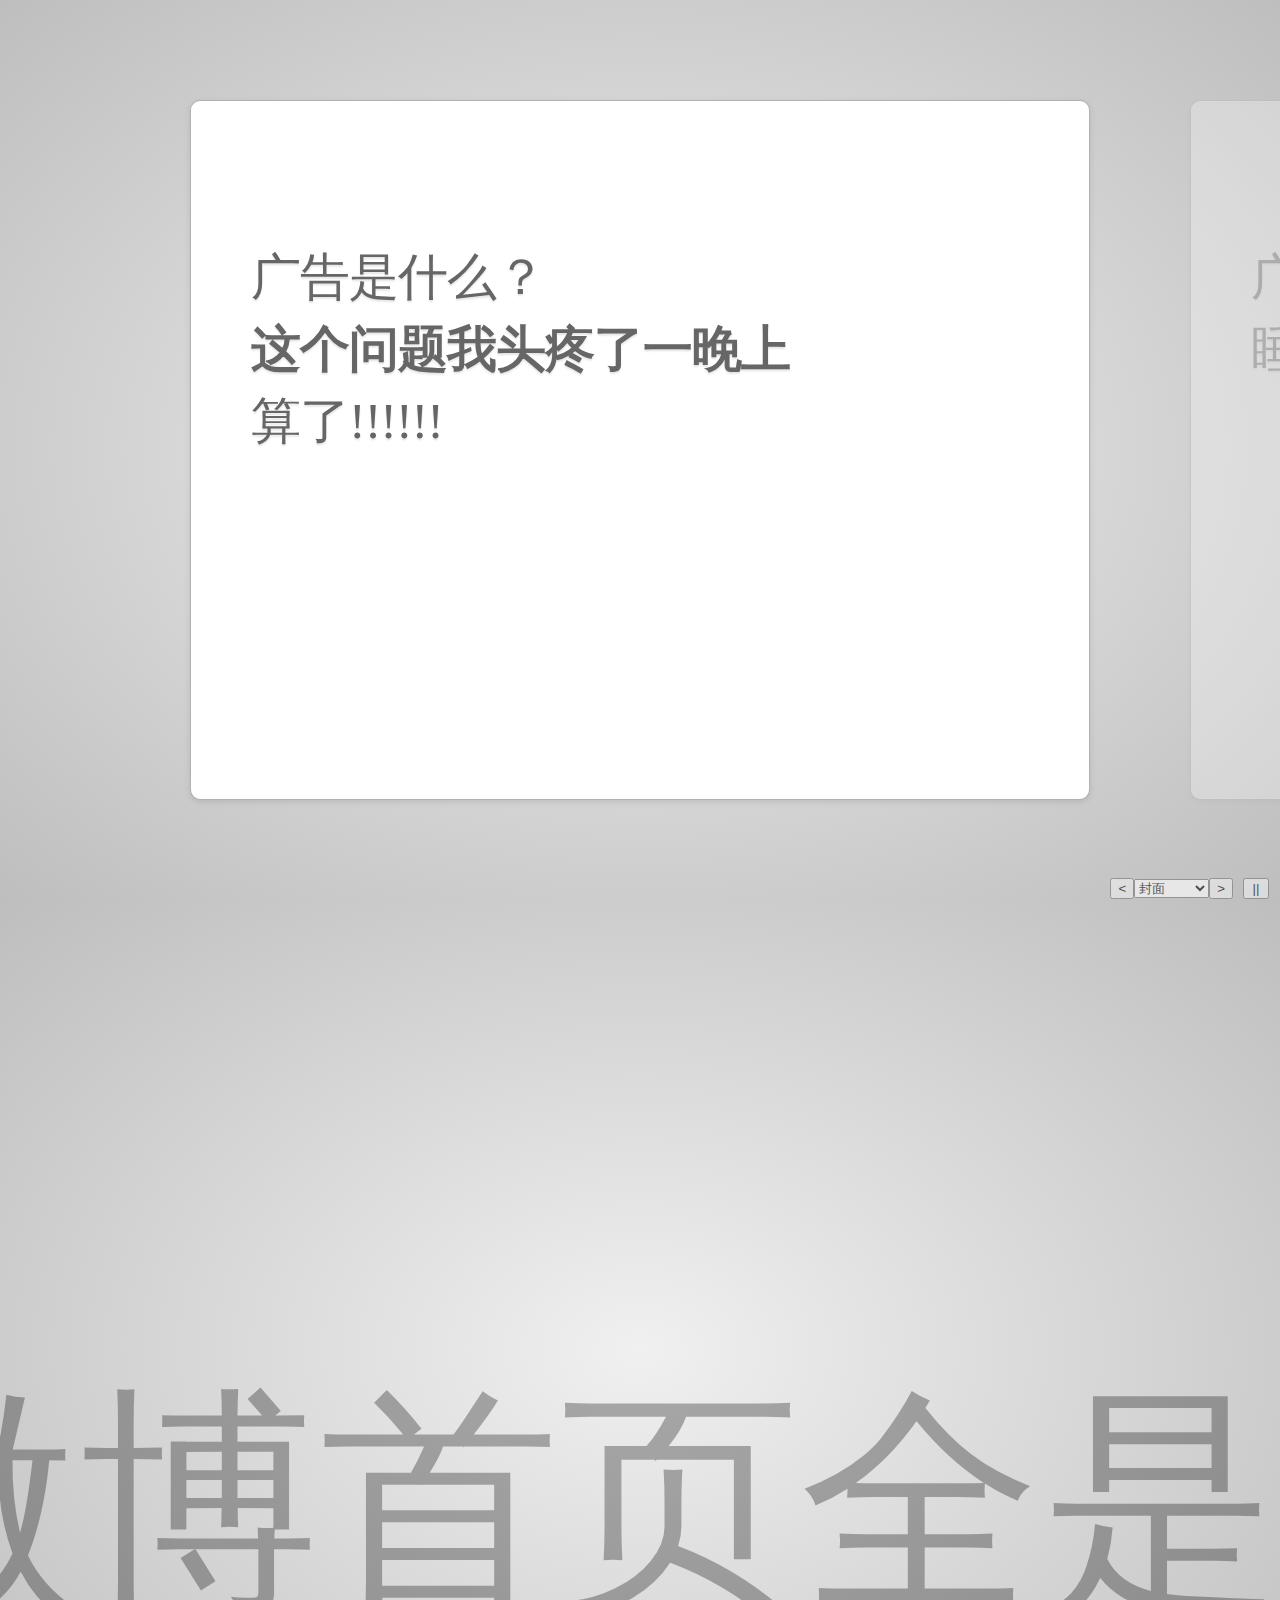
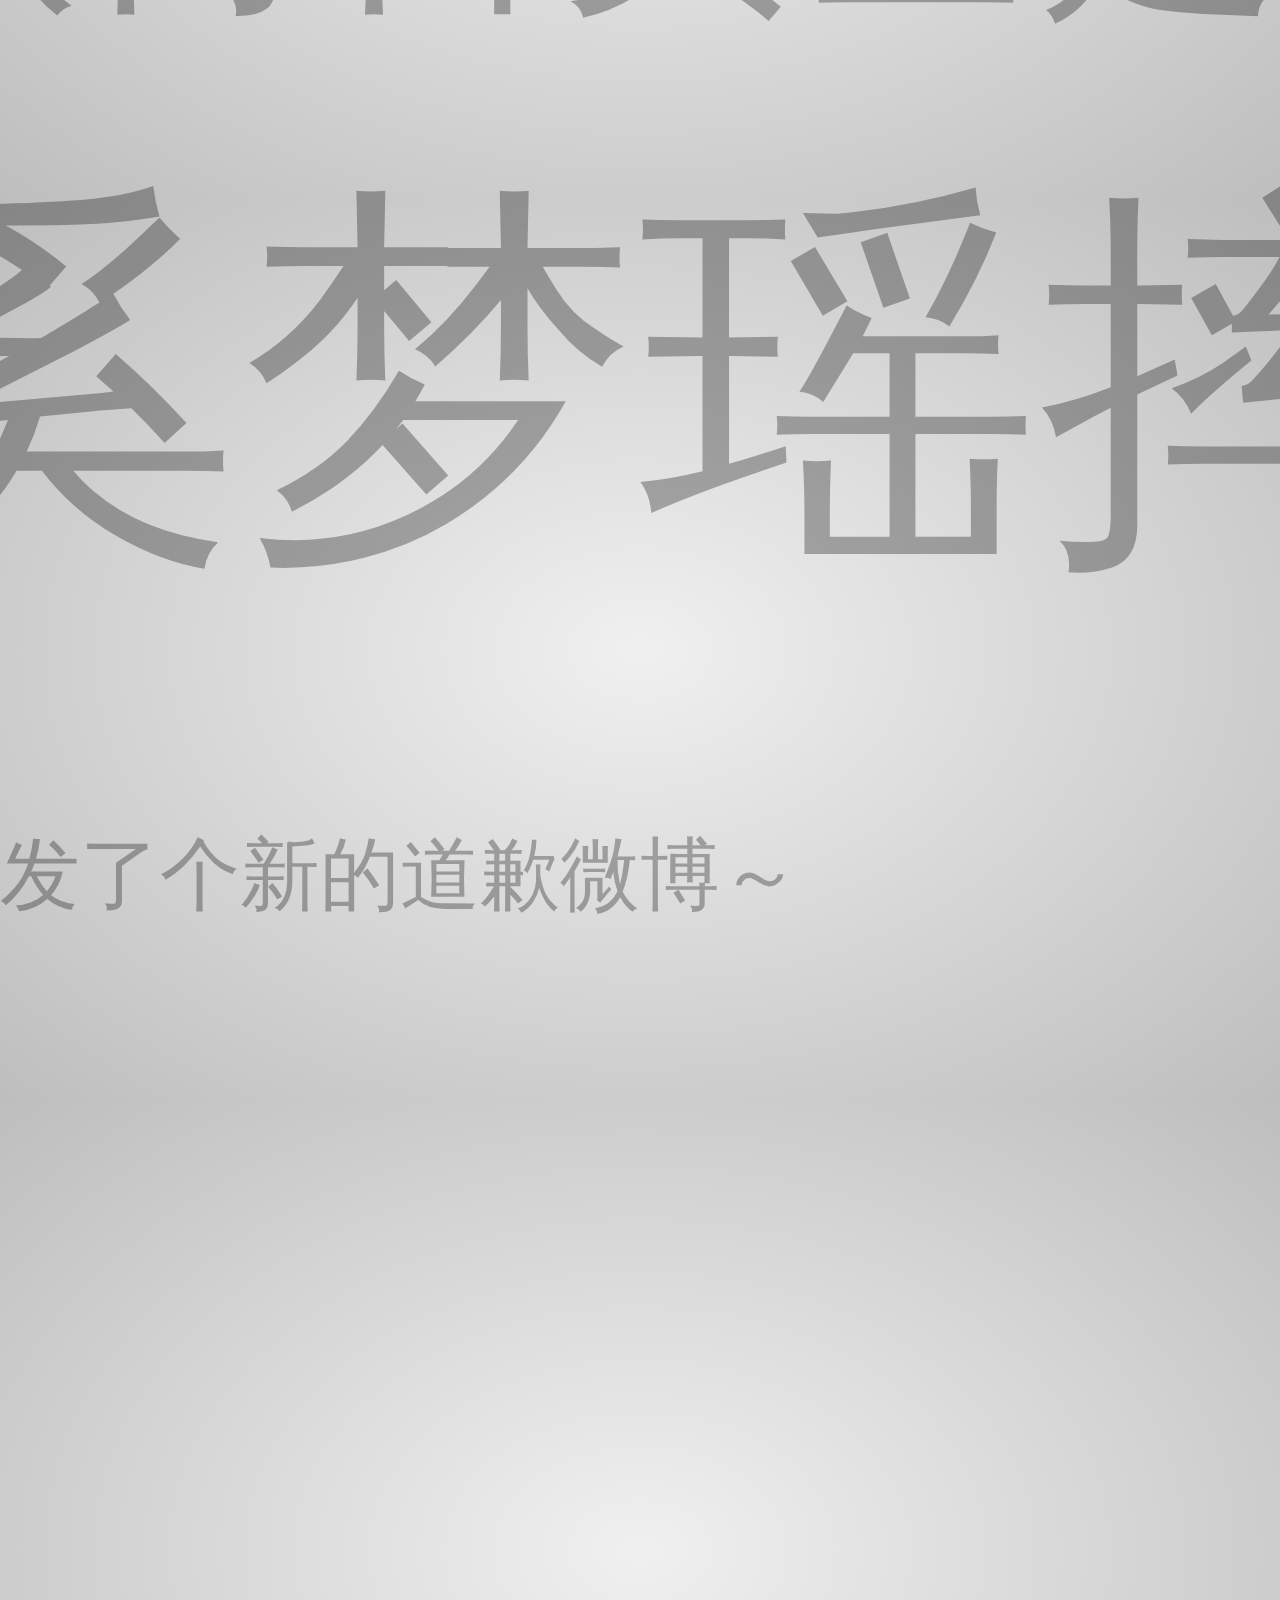
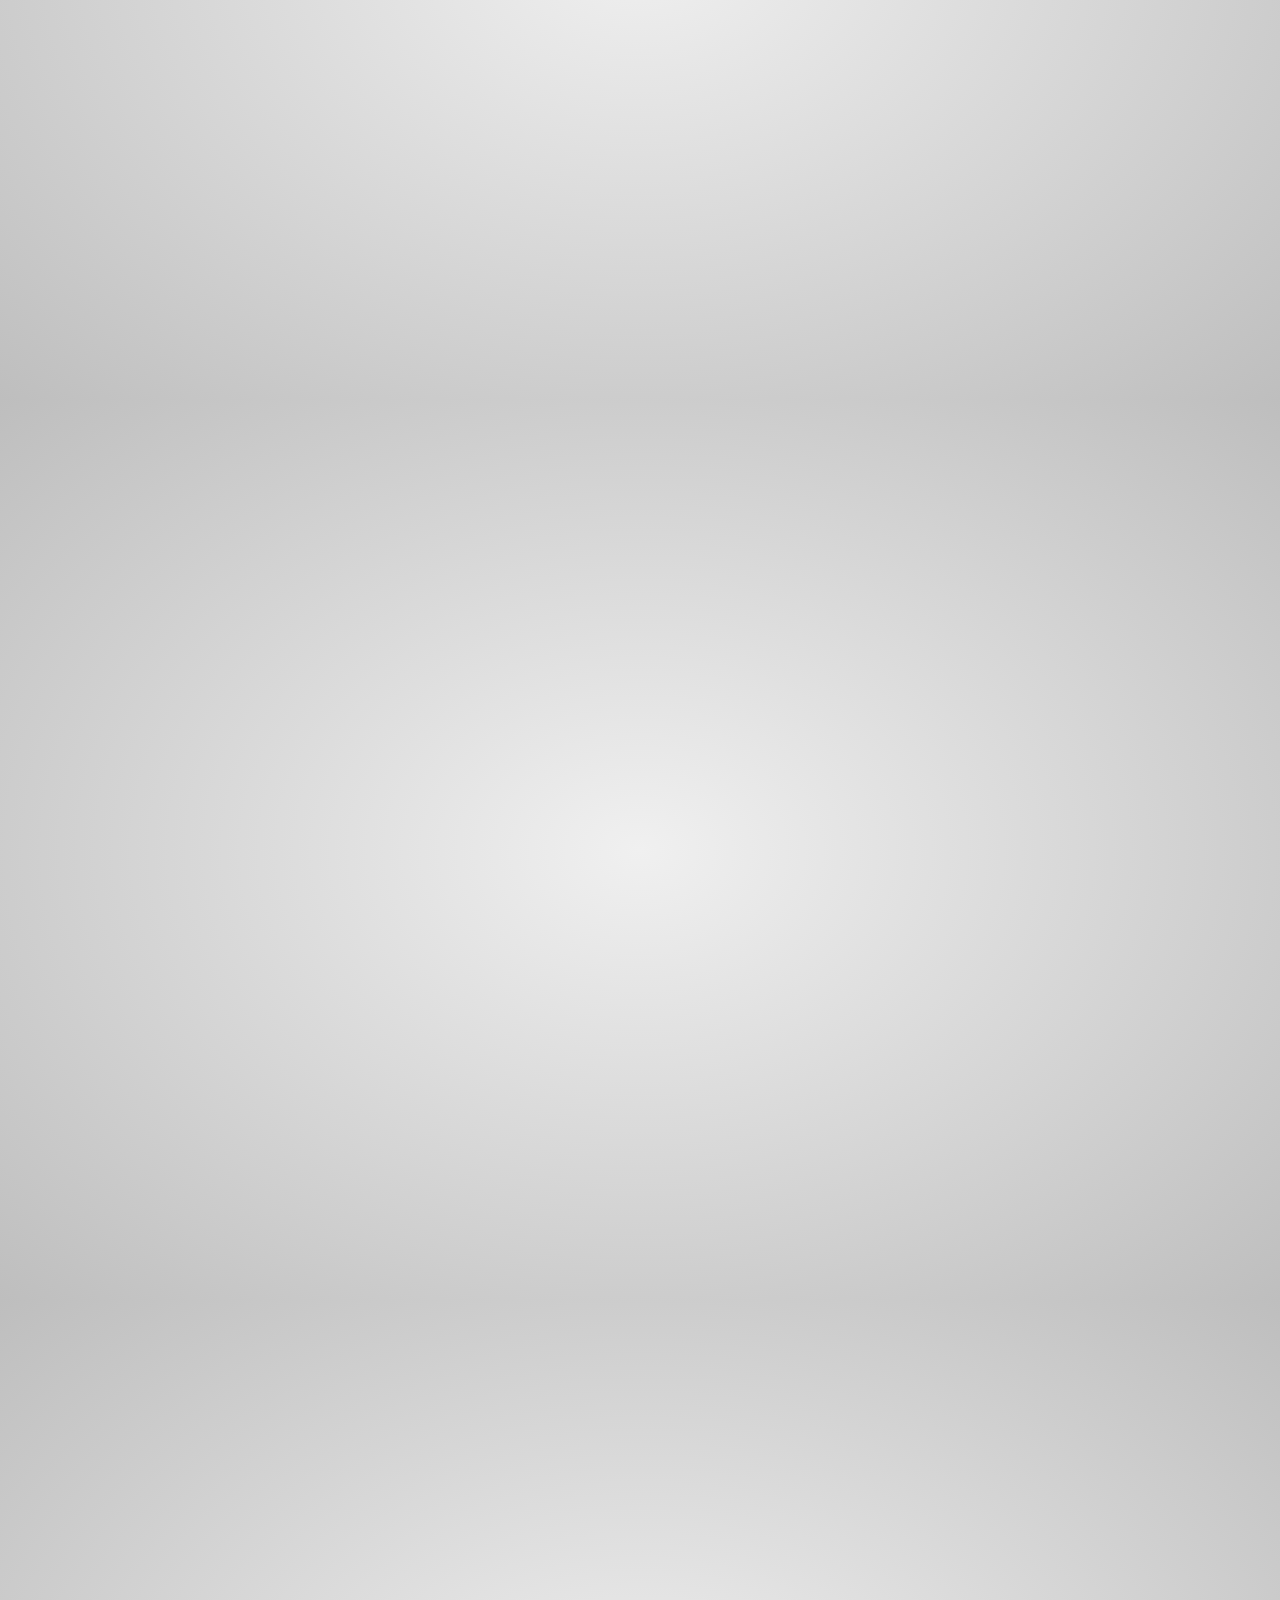
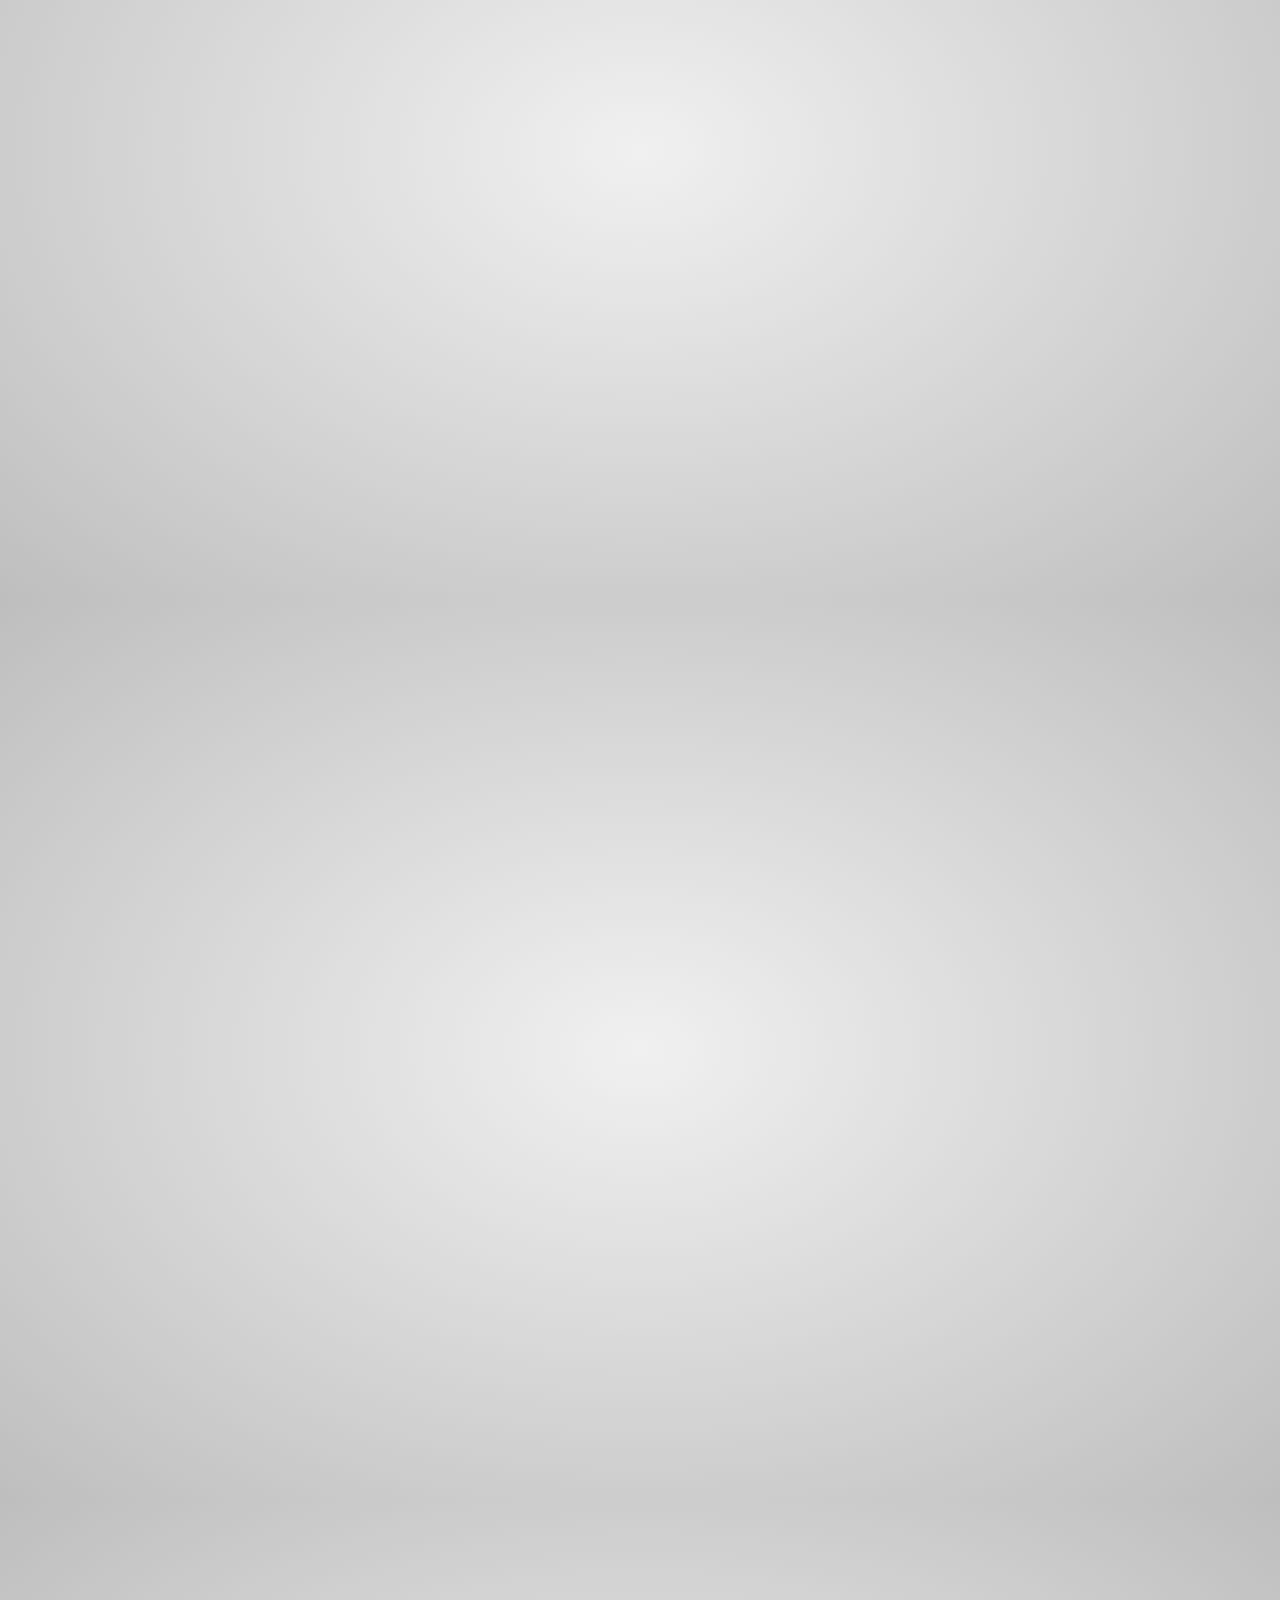
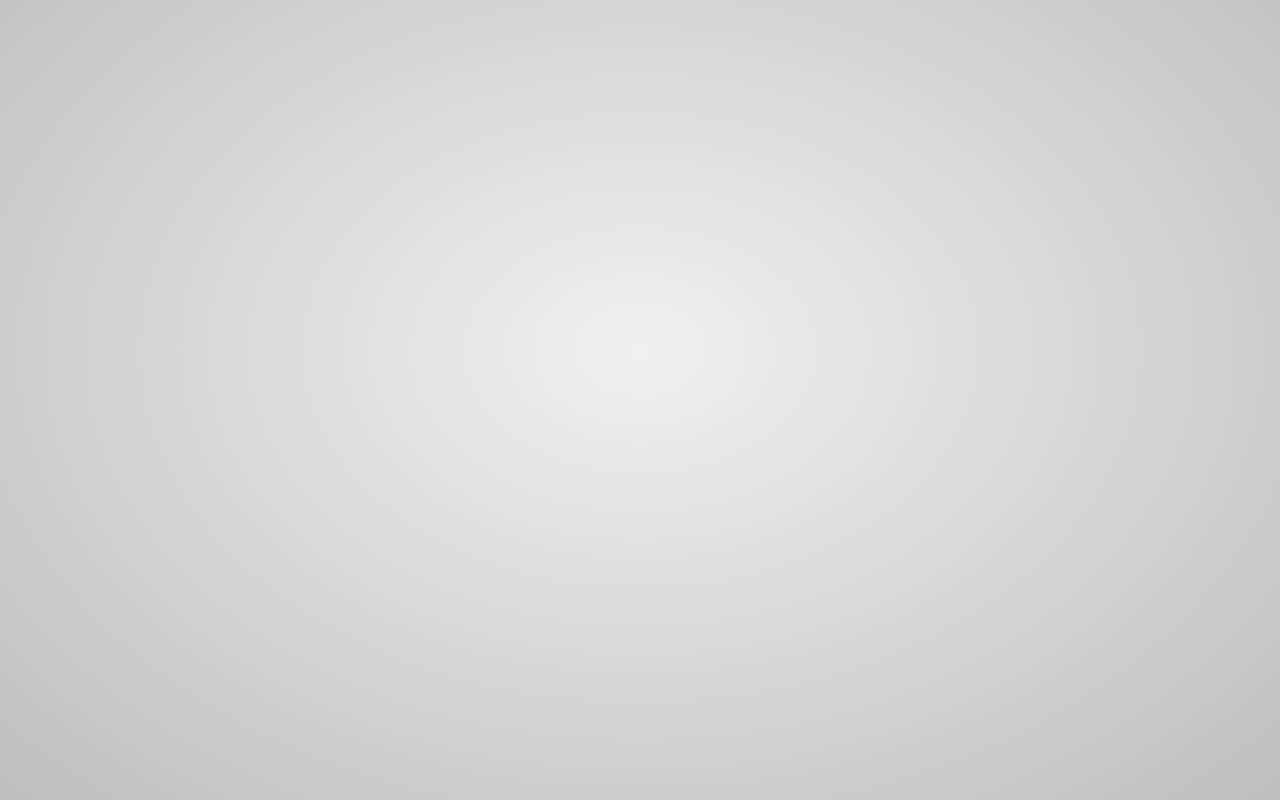
<file: ad.html>
<!doctype html>


<html lang="cn-zh">
<head>
    <meta charset="utf-8" />
    <meta name="viewport" content="width=1024" />
    <meta name="apple-mobile-web-app-capable" content="yes" />
    <title>萌新们瑟瑟发抖的页面</title>
    
    <meta name="description" content="impress.js is a presentation tool based on the power of CSS3 transforms and transitions in modern browsers and inspired by the idea behind prezi.com." />
    <meta name="author" content="Bartek Szopka" />
    
    <link href="//fonts.googleapis.com/css?family=Open+Sans:regular,semibold,italic,italicsemibold|PT+Sans:400,700,400italic,700italic|PT+Serif:400,700,400italic,700italic" rel="stylesheet" />
    <!--[if lt IE 9]>
    <script src="js/html5shiv.js"></script>
    <![endif]-->
    <link href="css/impress-demo.css" rel="stylesheet" />
    
</head>
<body class="impress-not-supported">
<div class="fallback-message">
    浏览器跪了，升级吧！Chrome超好用的。
</div>
<div id="impress" data-autoplay="7">
    <div id="封面" class="step slide" data-x="-1000" data-y="-1500" data-autoplay="10">
        <q>广告是什么？<br /><strong>这个问题我头疼了一晚上</strong> <br />算了!!!!!!</q>
    </div>
    
    <div class="step slide" data-x="0" data-y="-1500">
        <q>广告是个屁!<br />睡了!!</q>

    </div>
    
    <div class="step slide" data-x="1000" data-y="-1500">
        <q>不过睡之前<strong>再刷下微博</strong>
        </q>
    </div>
    
    <div id="title" class="step" data-x="0" data-y="0" data-scale="4">
        <span style="font-size: 60px;">微博首页全是</span>
        <p style="font-size: 100px;">奚梦瑶摔跤了！！</p>
        <span class="footnote">她又发了个新的道歉微博～</span>
    </div>
    <div id="its" class="step" data-x="850" data-y="3000" data-rotate="90" data-scale="5">
        <p>维密转了她的微博说她好棒棒<br />
            希望大家继续关注维密<br />
            刷了波维密的存在感</p>
    </div>
    
    <div id="big" class="step" data-x="3500" data-y="2100" data-rotate="180" data-scale="6">
        <p ><span style="line-height: 150px">娱乐圈抱团大喊你是最</span><b>棒<span style="font-size: 40px">的</span></b>
            <span style="font-size: 40px;">最棒的<span style="font-size: 27px;">还有我新拍的</span>电视剧</span><br /><span style="font-size: 45px;">刷了波明星的存在感</span></p>
    </div>
    <div id="tiny" class="step" data-x="2825" data-y="2325" data-z="-3000" data-rotate="300" data-scale="1">
        <p><span style="font-size: 25px;float: left;">冠珠陶瓷说：</span>
            <br />不怕天高，就怕地滑<br />刷了波地板的存在感</p>
    </div>
    <div id="ing" class="step" data-x="3500" data-y="-850" data-z="0" data-rotate="270" data-scale="6">
        
        <p>&nbsp;&nbsp;&nbsp;&nbsp;但是有抒发<br />
            &nbsp;&nbsp;&nbsp;&nbsp;<b class="positioning">正能量</b>的<br />
            &nbsp;&nbsp;&nbsp;&nbsp;也肯定会有<br />
            &nbsp;&nbsp;&nbsp;&nbsp;<b class="rotating">骂街</b> 的</p>
    </div>
    
    <div id="gongzhi" class="step" data-x="6700" data-y="-300" data-scale="6">
        <span style="font-size: 40px">两三个微博大谈<b>职业道德</b><br />
        顺便推了一手自己的新书<br /></span>
        刷了波公知的存在感
    </div>
    
    <div id="gua" class="step" data-x="6300" data-y="2000" data-rotate="20" data-scale="4">
        <p>吃瓜的路人晒起了自己<br />工作的幸苦</p>
        <q><a href="index.html">刷了波吃瓜群众</a>的存在感!</q>
    </div>
    
    <div id="qed1" class="step" data-x="6000" data-y="4000" data-scale="2">
        <p style="font-size: 40px">广告确实是个屁，在空气里刷自己的存在感</p>
    </div>
    <div id="qed" class="step" data-x="6200" data-y="4300" data-z="-100" data-rotate-x="-40" data-rotate-y="10" data-scale="2">
        <p><span>广告就是刷存在感</span>&nbsp;&nbsp;&nbsp;<b> Q.E.D.</b></p>
        <span style="font-size: 20px">文毅|屠嘉文|刘礼政|何晓清</span>
    </div>
    <div id="overview" class="step" data-x="3000" data-y="1500" data-z="0" data-scale="10">
    </div>

</div>

<!--
    This is a UI plugin. You can read more about plugins in src/plugins/README.md.
    For now, I'll just tell you that this adds some graphical controls to navigate the
    presentation. In the CSS file you can style them as you want. We've put them bottom right.
-->
<div id="impress-toolbar"></div>

<!--
    
    Hint is not related to impress.js in any way.
    
    But it can show you how to use impress.js features in creative way.
    
    When the presentation step is shown (selected) its element gets the class of "active" and the body element
    gets the class based on active step id `impress-on-ID` (where ID is the step's id)... It may not be
    so clear because of all these "ids" in previous sentence, so for example when the first step (the one with
    the id of `bored`) is active, body element gets a class of `impress-on-bored`.
    
    This class is used by this hint below. Check CSS file to see how it's shown with delayed CSS animation when
    the first step of presentation is visible for a couple of seconds.
    
    ...
    
    And when it comes to this piece of JavaScript below ... kids, don't do this at home ;)
    It's just a quick and dirty workaround to get different hint text for touch devices.
    In a real world it should be at least placed in separate JS file ... and the touch content should be
    probably just hidden somewhere in HTML - not hard-coded in the script.
    
    Just sayin' ;)
    
-->
<div class="hint">
    <p>空格、方向键翻页 <br/>
        右下导航栏暂停</p>
</div>
<script>
	if ("ontouchstart" in document.documentElement) {
		document.querySelector(".hint").innerHTML = "<p>Swipe left or right to navigate</p>";
	}
</script>

<!--
    
    Last, but not least.
    
    To make all described above really work, you need to include impress.js in the page.
    I strongly encourage to minify it first.
    
    In here I just include full gua of the script to make it more readable.
    
    You also need to call a `impress().init()` function to initialize impress.js presentation.
    And you should do it in the end of your document. Not only because it's a good practice, but also
    because it should be done when the whole document is ready.
    Of course you can wrap it in any kind of "DOM ready" event, but I was too lazy to do so ;)
    
-->
<script src="js/impress.js"></script>
<script>impress().init();</script>

<!--
    
    The `impress()` function also gives you access to the API that controls the presentation.
    
    Just store the result of the call:
    
        var api = impress();
    
    and you will get three functions you can call:
    
        `api.init()` - initializes the presentation,
        `api.next()` - moves to next step of the presentation,
        `api.prev()` - moves to previous step of the presentation,
        `api.goto( stepIndex | stepElementId | stepElement, [duration] )` - moves the presentation to the step given by its index number
                id or the DOM element; second parameter can be used to define duration of the transition in ms,
                but it's optional - if not provided default transition duration for the presentation will be used.
    
    You can also simply call `impress()` again to get the API, so `impress().next()` is also allowed.
    Don't worry, it wont initialize the presentation again.
    
    For some example uses of this API check the last part of the gua of impress.js where the API
    is used in event handlers.
    
-->

</body>
</html>
</file>
<file: css/impress-demo.css>
/*
    So you like the style of impress.js demo?
    Or maybe you are just curious how it was done?

    You couldn't find a better place to find out!

    Welcome to the stylesheet impress.js demo presentation.

    Please remember that it is not meant to be a part of impress.js and is
    not required by impress.js.
    I expect that anyone creating a presentation for impress.js would create
    their own set of styles.

    But feel free to read through it and learn how to get the most of what
    impress.js provides.

    And let me be your guide.

    Shall we begin?
*/


/*
    We start with a good ol' reset.
    That's the one by Eric Meyer http://meyerweb.com/eric/tools/css/reset/

    You can probably argue if it is needed here, or not, but for sure it
    doesn't do any harm and gives us a fresh start.
*/

html, body, div, span, applet, object, iframe,
h1, h2, h3, h4, h5, h6, p, blockquote, pre,
a, abbr, acronym, address, big, cite, code,
del, dfn, em, img, ins, kbd, q, s, samp,
small, strike, strong, sub, sup, tt, var,
b, u, i, center,
dl, dt, dd, ol, ul, li,
fieldset, form, label, legend,
table, caption, tbody, tfoot, thead, tr, th, td,
article, aside, canvas, details, embed,
figure, figcaption, footer, header, hgroup,
menu, nav, output, ruby, section, summary,
time, mark, audio, video {
    margin: 0;
    padding: 0;
    border: 0;
    font-size: 100%;
    font: inherit;
    vertical-align: baseline;
    font-family:SimSun,"宋体","Times New Roman",Georgia,Serif;
}

/* HTML5 display-role reset for older browsers */
article, aside, details, figcaption, figure,
footer, header, hgroup, menu, nav, section {
    display: block;
}
body {
    line-height: 1;
}
ol, ul {
    list-style: none;
}
blockquote, q {
    quotes: none;
}
blockquote:before, blockquote:after,
q:before, q:after {
    content: '';
    content: none;
}

table {
    border-collapse: collapse;
    border-spacing: 0;
}

/*
    Now here is when interesting things start to appear.

    We set up <body> styles with default font and nice gradient in the background.
    And yes, there is a lot of repetition there because of -prefixes but we don't
    want to leave anybody behind.
*/
body {
    font-family:SimSun,"宋体", 'PT Sans', sans-serif;
    min-height: 740px;

    background: rgb(215, 215, 215);
    background: -webkit-gradient(radial, 50% 50%, 0, 50% 50%, 500, from(rgb(240, 240, 240)), to(rgb(190, 190, 190)));
    background: -webkit-radial-gradient(rgb(240, 240, 240), rgb(190, 190, 190));
    background:    -moz-radial-gradient(rgb(240, 240, 240), rgb(190, 190, 190));
    background:     -ms-radial-gradient(rgb(240, 240, 240), rgb(190, 190, 190));
    background:      -o-radial-gradient(rgb(240, 240, 240), rgb(190, 190, 190));
    background:         radial-gradient(rgb(240, 240, 240), rgb(190, 190, 190));
}

/*
    Now let's bring some text styles back ...
*/
b, strong { font-weight: bold }
i, em { font-style: italic }

/*
    ... and give links a nice look.
*/
a {
    color: inherit;
    text-decoration: none;
    padding: 0 0.1em;
    background: rgba(255,255,255,0.5);
    text-shadow: -1px -1px 2px rgba(100,100,100,0.9);
    border-radius: 0.2em;

    -webkit-transition: 0.5s;
    -moz-transition:    0.5s;
    -ms-transition:     0.5s;
    -o-transition:      0.5s;
    transition:         0.5s;
}

a:hover,
a:focus {
    background: rgba(255,255,255,1);
    text-shadow: -1px -1px 2px rgba(100,100,100,0.5);
}

/*
    Because the main point behind the impress.js demo is to demo impress.js
    we display a fallback message for users with browsers that don't support
    all the features required by it.

    All of the content will be still fully accessible for them, but I want
    them to know that they are missing something - that's what the demo is
    about, isn't it?

    And then we hide the message, when support is detected in the browser.
*/

.fallback-message {
    font-family:SimSun,"宋体", sans-serif;
    line-height: 1.3;

    width: 780px;
    padding: 10px 10px 0;
    margin: 20px auto;

    border: 1px solid #E4C652;
    border-radius: 10px;
    background: #EEDC94;
}

.fallback-message p {
    margin-bottom: 10px;
}

.impress-supported .fallback-message {
    display: none;
}

/*
    Now let's style the presentation steps.

    We start with basics to make sure it displays correctly in everywhere ...
*/

.step {
    position: relative;
    width: 900px;
    padding: 40px;
    margin: 20px auto;

    -webkit-box-sizing: border-box;
    -moz-box-sizing:    border-box;
    -ms-box-sizing:     border-box;
    -o-box-sizing:      border-box;
    box-sizing:         border-box;

    font-family:SimSun,"宋体", 'PT Serif', georgia, serif;
    font-size: 48px;
    line-height: 1.5;
}

/*
    ... and we enhance the styles for impress.js.

    Basically we remove the margin and make inactive steps a little bit transparent.
*/
.impress-enabled .step {
    margin: 0;
    opacity: 0.3;

    -webkit-transition: opacity 1s;
    -moz-transition:    opacity 1s;
    -ms-transition:     opacity 1s;
    -o-transition:      opacity 1s;
    transition:         opacity 1s;
}

.impress-enabled .step.active { opacity: 1 }

/*
    These 'slide' step styles were heavily inspired by HTML5 Slides:
    http://html5slides.googlecode.com/svn/trunk/styles.css

    ;)

    They cover everything what you see on first three steps of the demo.
*/
.slide {
    display: block;

    width: 900px;
    height: 700px;
    padding: 40px 60px;

    background-color: white;
    border: 1px solid rgba(0, 0, 0, .3);
    border-radius: 10px;
    box-shadow: 0 2px 6px rgba(0, 0, 0, .1);

    color: rgb(102, 102, 102);
    text-shadow: 0 2px 2px rgba(0, 0, 0, .1);

    font-family:SimSun,"宋体", 'Open Sans', Arial, sans-serif;
    font-size: 30px;
    line-height: 36px;
    letter-spacing: -1px;
}

.slide q {
    display: block;
    font-size: 50px;
    line-height: 72px;

    margin-top: 100px;
}

.slide q strong {
    white-space: nowrap;
}

/*
    And now we start to style each step separately.

    I agree that this may be not the most efficient, object-oriented and
    scalable way of styling, but most of steps have quite a custom look
    and typography tricks here and there, so they had to be styled separately.

    First is the title step with a big <h1> (no room for padding) and some
    3D positioning along Z axis.
*/

#title {
    padding: 0;
}

#title .try {
    font-size: 32px;
    position: absolute;
    top: -0.5em;
    left: 1.5em;

    -webkit-transform: translateZ(20px);
    -moz-transform:    translateZ(20px);
    -ms-transform:     translateZ(20px);
    -o-transform:      translateZ(20px);
    transform:         translateZ(20px);
}

#title h1 {
    font-size: 180px;

    -webkit-transform: translateZ(50px);
    -moz-transform:    translateZ(50px);
    -ms-transform:     translateZ(50px);
    -o-transform:      translateZ(50px);
    transform:         translateZ(50px);
}

#title .footnote {
    font-size: 20px;
}

/*
    Second step is nothing special, just a text with a link, so it doesn't need
    any special styling.

    Let's move to 'big thoughts' with centered text and custom font sizes.
*/
#big {
    width: 600px;
    text-align: center;
    font-size: 40px;
    line-height: 1;
}

#big strong,
#big b {
    display: block;
    font-size: 350px;
    line-height: 200px;
}

/*
    'Tiny ideas' just need some tiny styling.
*/
#tiny {
    width: 800px;
    text-align: center;
}

/*
    This step has some animated text ...
*/
#ing { width: 500px }

/*
    ... so we define display to `inline-block` to enable transforms and
    transition duration to 0.5s ...
*/
#ing b {
    display: inline-block;
    -webkit-transition: 0.5s;
    -moz-transition:    0.5s;
    -ms-transition:     0.5s;
    -o-transition:      0.5s;
    transition:         0.5s;
}

/*
    ... and we want 'positioning` word to move up a bit when the step gets
    `present` class ...
*/
#ing.present .positioning {
    -webkit-transform: translateY(-10px);
    -moz-transform:    translateY(-10px);
    -ms-transform:     translateY(-10px);
    -o-transform:      translateY(-10px);
    transform:         translateY(-10px);
}

/*
    ... 'rotating' to rotate a quarter of a second later ...
*/
#ing.present .rotating {
    -webkit-transform: rotate(-10deg);
    -moz-transform:    rotate(-10deg);
    -ms-transform:     rotate(-10deg);
    -o-transform:      rotate(-10deg);
    transform:         rotate(-10deg);

    -webkit-transition-delay: 0.25s;
    -moz-transition-delay:    0.25s;
    -ms-transition-delay:     0.25s;
    -o-transition-delay:      0.25s;
    transition-delay:         0.25s;
}

/*
    ... and 'scaling' to scale down after another quarter of a second.
*/
#ing.present .scaling {
    -webkit-transform: scale(0.7);
    -moz-transform:    scale(0.7);
    -ms-transform:     scale(0.7);
    -o-transform:      scale(0.7);
    transform:         scale(0.7);

    -webkit-transition-delay: 0.5s;
    -moz-transition-delay:    0.5s;
    -ms-transition-delay:     0.5s;
    -o-transition-delay:      0.5s;
    transition-delay:         0.5s;
}

#gongzhi {
    width: 600px;
}

#gongzhi .gongzhi {
    font-size: 60px;
}

/*
    There is nothing really special about 'use the gua, Luke' step, too,
    except maybe of the Yoda background.

    As you can see below I've 'hard-coded' it in data URL.
    That's not the best way to serve images, but because that's just this one
    I decided it will be OK to have it this way.

    Just make sure you don't blindly copy this approach.
*/
#gua {
    width: 700px;
    padding-bottom: 300px;

    /* Yoda Icon :: Pixel Art from Star Wars http://www.pixeljoint.com/pixelart/1423.htm */
    background-image: url(../images/b2g.png);
    background-position: bottom right;
    background-repeat: no-repeat;
}

#gua q {
    font-size: 40px;
}

/*
    And the "it's in 3D" step again brings some 3D typography - just for fun.

    Because we want to position <span> elements in 3D we set transform-style to
    `preserve-3d` on the paragraph.
    It is not needed by webkit browsers, but it is in Firefox. It's hard to say
    which behaviour is correct as 3D transforms spec is not very clear about it.
*/
#qed1 p {
    -webkit-transform-style: preserve-3d;
    -moz-transform-style:    preserve-3d; /* Y U need this Firefox?! */
    -ms-transform-style:     preserve-3d;
    -o-transform-style:      preserve-3d;
    transform-style:         preserve-3d;
}

/*
    Below we position each word separately along Z axis and we want it to transition
    to default position in 0.5s when the step gets `present` class.

    Quite a simple idea, but lot's of styles and prefixes.
*/
#qed1 b {
    display: inline-block;
    -webkit-transform: translateZ(40px);
    -moz-transform:    translateZ(40px);
    -ms-transform:     translateZ(40px);
    -o-transform:      translateZ(40px);
     transform:        translateZ(40px);

    -webkit-transition: 0.5s;
    -moz-transition:    0.5s;
    -ms-transition:     0.5s;
    -o-transition:      0.5s;
    transition:         0.5s;
}

#overview { display: none }

/*
    We also make other steps visible and give them a pointer cursor using the
    `impress-on-` class.
*/
.impress-on-overview .step {
    opacity: 1;
    cursor: pointer;
}

/*
    This version of impress.js supports plugins, and in particular, a UI toolbar
    plugin that allows easy navigation between steps and autoplay.
*/
.impress-enabled div#impress-toolbar {
    position: fixed;
    right: 1px;
    bottom: 1px;
    opacity: 0.6;
}
.impress-enabled div#impress-toolbar > span {
    margin-right: 10px;
}

/*
    With help from the mouse-timeout plugin, we can hide the toolbar and
    have it show only when you move/click/touch the mouse.
*/
body.impress-mouse-timeout div#impress-toolbar {
    display: none;
}

/*
    In fact, we can hide the mouse cursor itself too, when mouse isn't used.
*/
body.impress-mouse-timeout {
    cursor: none;
}


/*
    Now, when we have all the steps styled let's give users a hint how to navigate
    around the presentation.

    The best way to do this would be to use JavaScript, show a delayed hint for a
    first time users, then hide it and store a status in cookie or localStorage...

    But I wanted to have some CSS fun and avoid additional scripting...

    Let me explain it first, so maybe the transition magic will be more readable
    when you read the code.

    First of all I wanted the hint to appear only when user is idle for a while.
    You can't detect the 'idle' state in CSS, but I delayed a appearing of the
    hint by 5s using transition-delay.

    You also can't detect in CSS if the user is a first-time visitor, so I had to
    make an assumption that I'll only show the hint on the first step. And when
    the step is changed hide the hint, because I can assume that user already
    knows how to navigate.

    To summarize it - hint is shown when the user is on the first step for longer
    than 5 seconds.

    The other problem I had was caused by the fact that I wanted the hint to fade
    in and out. It can be easily achieved by transitioning the opacity property.
    But that also meant that the hint was always on the screen, even if totally
    transparent. It covered part of the screen and you couldn't correctly clicked
    through it.
    Unfortunately you cannot transition between display `block` and `none` in pure
    CSS, so I needed a way to not only fade out the hint but also move it out of
    the screen.

    I solved this problem by positioning the hint below the bottom of the screen
    with CSS transform and moving it up to show it. But I also didn't want this move
    to be visible. I wanted the hint only to fade in and out visually, so I delayed
    the fade in transition, so it starts when the hint is already in its correct
    position on the screen.

    I know, it sounds complicated ... maybe it would be easier with the code?
*/

.hint {
    /*
        We hide the hint until presentation is started and from browsers not supporting
        impress.js, as they will have a linear scrollable view ...
    */
    display: none;

    /*
        ... and give it some fixed position and nice styles.
    */
    position: fixed;
    left: 0;
    right: 0;
    bottom: 200px;

    background: rgba(0,0,0,0.5);
    color: #EEE;
    text-align: center;

    font-size: 50px;
    padding: 20px;

    z-index: 100;

    /*
        By default we don't want the hint to be visible, so we make it transparent ...
    */
    opacity: 0;

    /*
        ... and position it below the bottom of the screen (relative to it's fixed position)
    */
    -webkit-transform: translateY(400px);
    -moz-transform:    translateY(400px);
    -ms-transform:     translateY(400px);
    -o-transform:      translateY(400px);
    transform:         translateY(400px);

    /*
        Now let's imagine that the hint is visible and we want to fade it out and move out
        of the screen.

        So we define the transition on the opacity property with 1s duration and another
        transition on transform property delayed by 1s so it will happen after the fade out
        on opacity finished.

        This way user will not see the hint moving down.
    */
    -webkit-transition: opacity 1s, -webkit-transform 0.5s 1s;
    -moz-transition:    opacity 1s,    -moz-transform 0.5s 1s;
    -ms-transition:     opacity 1s,     -ms-transform 0.5s 1s;
    -o-transition:      opacity 1s,      -o-transform 0.5s 1s;
    transition:         opacity 1s,         transform 0.5s 1s;
}

/*
    Now we 'enable' the hint when presentation is initialized ...
*/
.impress-enabled .hint { display: block }

/*
    ... and we will show it when the first step (with id 'bored') is active.
*/
.impress-on-bored .hint {
    /*
        We remove the transparency and position the hint in its default fixed
        position.
    */
    opacity: 1;

    -webkit-transform: translateY(0px);
    -moz-transform:    translateY(0px);
    -ms-transform:     translateY(0px);
    -o-transform:      translateY(0px);
    transform:         translateY(0px);

    /*
        Now for fade in transition we have the oposite situation from the one
        above.

        First after 4.5s delay we animate the transform property to move the hint
        into its correct position and after that we fade it in with opacity
        transition.
    */
    -webkit-transition: opacity 1s 5s, -webkit-transform 0.5s 4.5s;
    -moz-transition:    opacity 1s 5s,    -moz-transform 0.5s 4.5s;
    -ms-transition:     opacity 1s 5s,     -ms-transform 0.5s 4.5s;
    -o-transition:      opacity 1s 5s,      -o-transform 0.5s 4.5s;
    transition:         opacity 1s 5s,         transform 0.5s 4.5s;
}

/*
    And as the last thing there is a workaround for quite strange bug.
    It happens a lot in Chrome. I don't remember if I've seen it in Firefox.

    Sometimes the element positioned in 3D (especially when it's moved back
    along Z axis) is not clickable, because it falls 'behind' the <body>
    element.

    To prevent this, I decided to make <body> non clickable by setting
    pointer-events property to `none` value.
    Value if this property is inherited, so to make everything else clickable
    I bring it back on the #impress element.

    If you want to know more about `pointer-events` here are some docs:
    https://developer.mozilla.org/en/CSS/pointer-events

    There is one very important thing to notice about this workaround - it makes
    everything 'unclickable' except what's in #impress element.

    So use it wisely ... or don't use at all.
*/
.impress-enabled                          { pointer-events: none }
.impress-enabled #impress                 { pointer-events: auto }
.impress-enabled #impress-toolbar         { pointer-events: auto }
/*
    There is one funny thing I just realized.

    Thanks to this workaround above everything except #impress element is invisible
    for click events. That means that the hint element is also not clickable.
    So basically all of this transforms and delayed transitions trickery was probably
    not needed at all...

    But it was fun to learn about it, wasn't it?
*/

/*
    That's all I have for you in this file.
    Thanks for reading. I hope you enjoyed it at least as much as I enjoyed writing it
    for you.
*/
</file>
